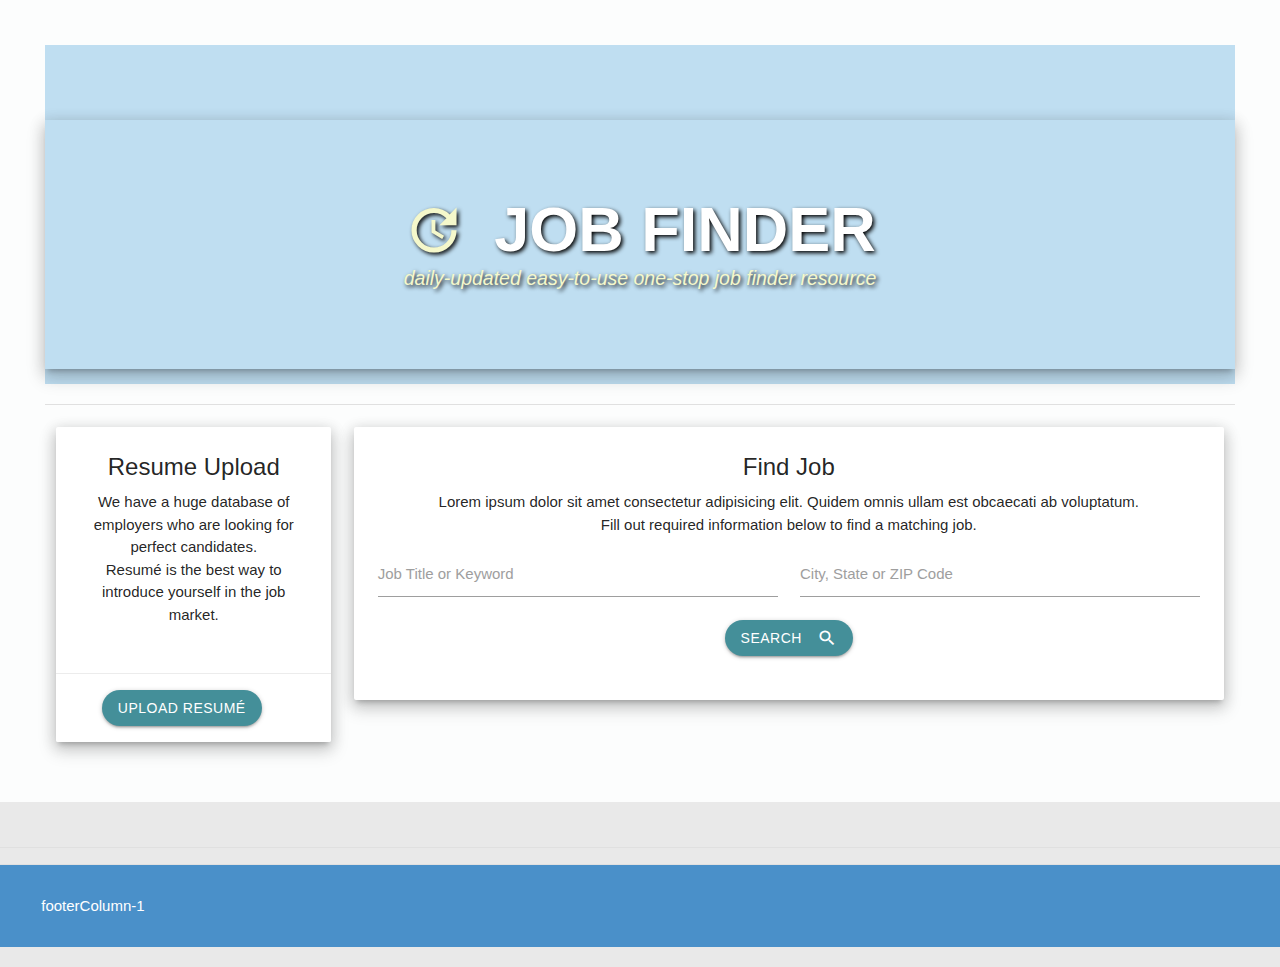
<file: landing.html>
<!DOCTYPE html>
<html>

<head>
  <!--Import Google Icon Font-->
  <link href="https://fonts.googleapis.com/icon?family=Material+Icons" rel="stylesheet">
  <!--Import materialize.css-->
  <link rel="stylesheet" href="https://cdnjs.cloudflare.com/ajax/libs/materialize/1.0.0/css/materialize.min.css" />
  <meta name="viewport" content="width=device-width, initial-scale=1.0" />
  <link rel="stylesheet" href="reset.css">
  <link rel="stylesheet" href="style.css">
  <title>Job Finder</title>
</head>

<body>
  <div class="container mainWrapper" id="mainWrapper">
    <div class="row section headerRow">
      <div class="col s12 headerColumn-1 z-depth-3">
        <h1 class="white-text"> <i class="material-icons update medium" id="logoIcon">update</i> Job Finder </h1>
        <p> <em>daily-updated easy-to-use one-stop job finder resource </em></p>



      </div> <!-- .headerColumn-1 ends -->
    </div> <!-- .headerRow ends -->
    <div class="divider"> </div> <!-- This div creates 1px horizontal line which is used as a section divider -->
    <div class="row section mainContentRow-1">
      <div class="col s6 m3 mainContentColumn-1-1">
        <!-- ############# Card section ############## -->
        <div class="card white darken-1 z-depth-3 card-1">
          <div class="card-content dark-text">
            <span class="card-title">Resume Upload</span>
            <p>We have a huge database of employers who are looking for perfect candidates. <br> Resumé is the best way to introduce yourself in the job market.</p> <br>

            <!-- <a href="file:///C:\Programs\"><button class="btn waves-effect waves-light searchButton" type="submit" name="action"> Upload Resumé </button> </a> -->
          </div>
          <div class="card-action">
            <a href="file:///C:\Programs\"><button class="btn waves-effect waves-light searchButton" type="submit" name="action"> Upload Resumé </button> </a>

          </div>
        </div>
        <!--.card-1 ends -->

      </div> <!-- .mainContentColumn-1-1 ends -->
      <div class="col s6 m9 mainContentColumn-1-2">
        <div class="card white darken-1 z-depth-3 card-2">
          <form class="card-content dark-text">
            <span class="card-title">Find Job</span>
            <p>Lorem ipsum dolor sit amet consectetur adipisicing elit. Quidem omnis ullam est obcaecati ab voluptatum. </p>
            <p> Fill out required information below to find a matching job. </p>
<div class="row">
              <form class="col s12">
                <div class="input-field col s6">
                    <input id="searchKey" type="text" class="validate">
                    <label for="searchKey">Job Title or Keyword</label>
                  </div>
                  <div class="input-field col s6">
                    <input id="searchLocation" type="text" class="validate">
                    <label for="searchLocation">City, State or ZIP Code</label>
                  </div>
                  <button class="btn waves-effect waves-light searchButton" type="submit" name="action">Search
                    <i class="material-icons right">search</i>
                  </button>
                </form>
</div>
          </div>
                 </div>
        <!--.card-2 ends -->


      </div> <!-- .mainContentColumn-1-2 ends -->
    </div> <!-- .mainContentRow-1 ends -->
    <div class="divider"> </div> <!-- section divider -->
    <div class="row section mainContentRow-2">
      <div class="col s6 mainContentColumn-1-1">
      </div> <!-- .mainContentColumn-2-1 ends -->
      <div class="col s6 mainContentColumn-1-2">


      </div> <!-- .mainContentColumn-2-2 ends -->
    </div> <!-- .mainContentRow-2 ends -->
    <div class="divider"> </div> <!-- section divider -->
    <div class="row section footerRow">
      <div class="col s12 footerColumn-1">footerColumn-1</div> <!-- .footerColumn-1 ends -->
      <!--  <div class="col s12 footerColumn-2">footerColumn-2</div>  .footerColumn-2 ends -->
    </div> <!-- .footerRow ends -->

  </div> <!-- .mainWrapper ends -->

  <!--JavaScript at end of body for optimized loading-->
  <!--Import materialize.css-->
  <script src="https://cdnjs.cloudflare.com/ajax/libs/materialize/1.0.0/js/materialize.min.js"></script>

</body>

</html>
</file>
<file: style.css>
body {
  background-color:  #e9e9e9;
}
#mainWrapper {
  background-color:  #fcfdfd;
  text-align: center;
  width: 100%; 
  height: auto; 
  max-width: 100%;
  top: 0;
  left: 0;
  right: 0;
  bottom: 0;
  padding: 3rem;
  margin-bottom: 3rem;
}
.searchButton{
  background-color: #448f99;
  border-radius: 20px;;
}
.headerRow {
  padding-top: 5rem;
  background-color: rgb(49, 153, 214, .3);
  /* background-color: rgba(255, 255, 255, .4); */
}
.headerColumn-1 h1{
   text-shadow: 2px 2px 4px #000000;
  font-weight: bold;
  text-transform: uppercase;
  padding-top: 5rem;
  display: flex;
  justify-content: center;
  align-items: center;
}
.headerColumn-1 p{
  padding-bottom: 5rem;
font-size: 1.3rem;
color: #f5f8cb;
text-shadow: 2px 2px 4px #000000;

}
#logoIcon {
  color: #f5f8cb;
  margin-right: 2rem;
  
}
.mainContentRow-1, .mainContentRow-2 {
  margin-bottom: 0;
  padding-bottom: 0;
}
.footerRow {
  background-color: #4a90c9;
  padding: 2rem;
  color: white;
}
</file>
